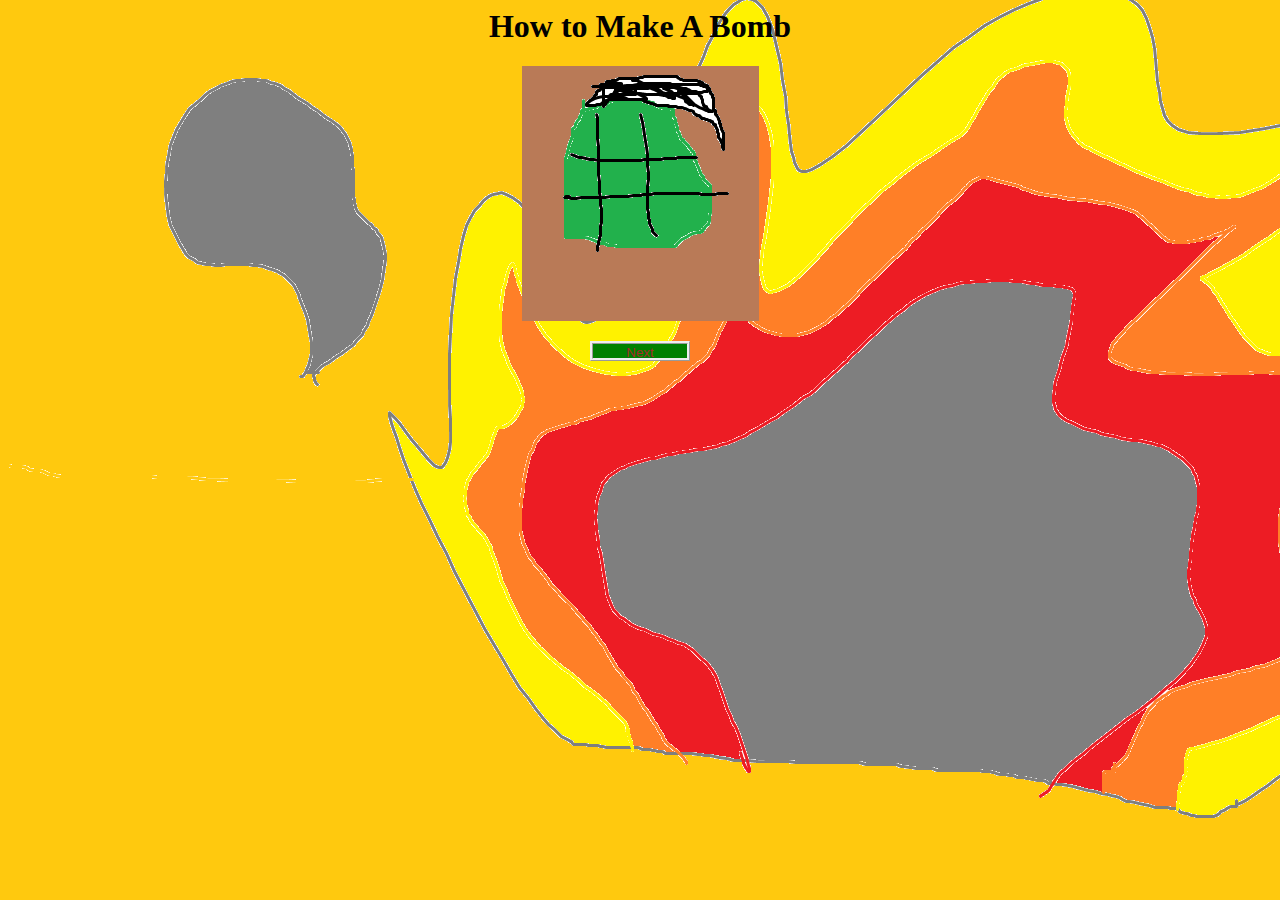
<file: index.html>
<html>
    <head>
        <title>How to Make a Bomb</title>
        <link rel="stylesheet" href="style.css">
        <script src="main.js"></script>
    </head>
    <body background="Background.png">
        <center>
            <h1 id="title">How to Make A Bomb</h1>
            <img src="title image bomb.png">
            <div> 
                           <button id="Nextmain" onclick="Next()">Next</button>
            </div>
        </center>
    </body>
</html>
</file>
<file: style.css>
#title{
    font-family: Algerian}

#Nextmain
{
    color: brown;
    background-color: green;
    width: 100px;
    height: 20px;
    border: ridge;
    margin-top: 20px;
}

#step1{
    font-family: Comic Sans MS;
    border: ridge;
    width: 500;
}
</file>
